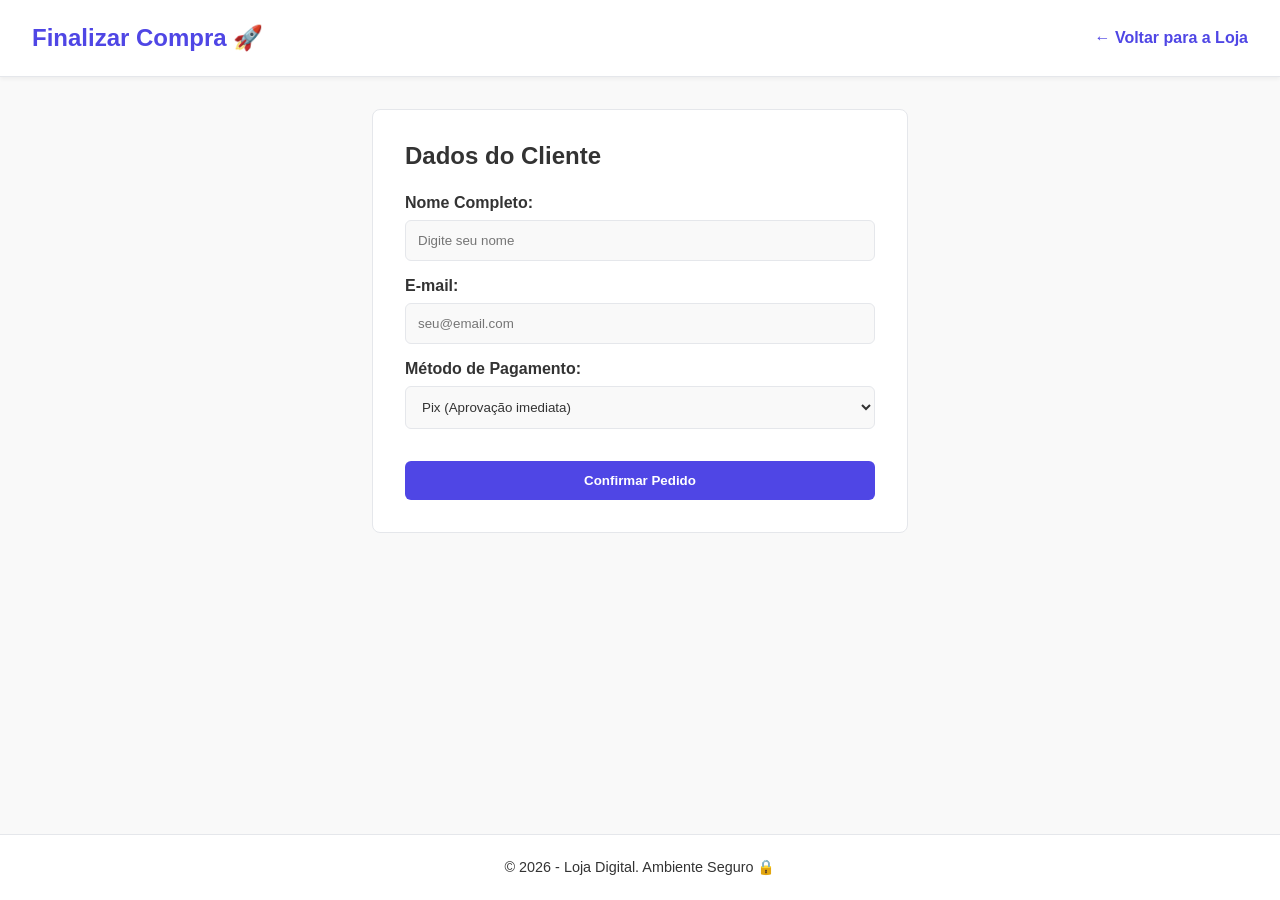
<file: checkout.html>
<!DOCTYPE html>
<html lang="pt-BR">
<head>
    <meta charset="UTF-8">
    <meta name="viewport" content="width=device-width, initial-scale=1.0">
    <title>Checkout - Loja Digital</title>
    <link rel="stylesheet" href="css/style.css">
</head>
<body>

    <header>
        <h1>Finalizar Compra 🚀</h1>
        <nav class="nav-menu">
            <a href="index.html" style="color: var(--primary-color); text-decoration: none; font-weight: bold;">← Voltar para a Loja</a>
        </nav>
    </header>

    <main style="max-width: 600px;">
        <section style="background-color: var(--card-bg); padding: 2rem; border-radius: 8px; border: 1px solid var(--border-color);">
            <h2 style="margin-bottom: 1.5rem;">Dados do Cliente</h2>
            
            <form id="checkout-form" style="display: flex; flex-direction: column; gap: 1rem;">
                <div>
                    <label for="name" style="display: block; margin-bottom: 0.5rem; font-weight: 600;">Nome Completo:</label>
                    <input type="text" id="name" placeholder="Digite seu nome" required style="width: 100%; padding: 0.75rem; border: 1px solid var(--border-color); border-radius: 6px; background-color: var(--bg-color); color: var(--text-color);">
                </div>

                <div>
                    <label for="email" style="display: block; margin-bottom: 0.5rem; font-weight: 600;">E-mail:</label>
                    <input type="email" id="email" placeholder="seu@email.com" required style="width: 100%; padding: 0.75rem; border: 1px solid var(--border-color); border-radius: 6px; background-color: var(--bg-color); color: var(--text-color);">
                </div>

                <div>
                    <label for="payment" style="display: block; margin-bottom: 0.5rem; font-weight: 600;">Método de Pagamento:</label>
                    <select id="payment" style="width: 100%; padding: 0.75rem; border: 1px solid var(--border-color); border-radius: 6px; background-color: var(--bg-color); color: var(--text-color);">
                        <option value="pix">Pix (Aprovação imediata)</option>
                        <option value="credit-card">Cartão de Crédito</option>
                        <option value="boleto">Boleto Bancário</option>
                    </select>
                </div>

                <button type="submit" style="margin-top: 1rem; padding: 0.75rem; background-color: var(--primary-color); color: white; border: none; border-radius: 6px; font-weight: bold; cursor: pointer;">Confirmar Pedido</button>
            </form>
        </section>
    </main>

    <footer>
        <p>&copy; 2026 - Loja Digital. Ambiente Seguro 🔒</p>
    </footer>

    <script>
        // Validação simples do formulário no envio
        document.getElementById('checkout-form').addEventListener('submit', (e) => {
            e.preventDefault();
            const name = document.getElementById('name').value;
            
            if (name.trim() === '') {
                alert('Por favor, preencha o seu nome.');
                return;
            }

            alert(`Parabéns, ${name}! Seu pedido foi realizado com sucesso. Obrigado por comprar na nossa loja digital!`);
            localStorage.removeItem('cart'); // Limpa o carrinho após a compra
            window.location.href = 'index.html'; // Volta para a home
        });
    </script>
</body>
</html>
</file>
<file: css/style.css>
/* Variáveis de Cores (Modo Claro Padrão) */
:root {
    --bg-color: #f9f9f9;
    --text-color: #333333;
    --card-bg: #ffffff;
    --primary-color: #4f46e5; /* Roxo moderno */
    --primary-hover: #4338ca;
    --border-color: #e5e7eb;
}

/* Modo Escuro (ativado via classe no body) */
body.dark-mode {
    --bg-color: #121212;
    --text-color: #f3f4f6;
    --card-bg: #1e1e1e;
    --primary-color: #6366f1;
    --primary-hover: #818cf8;
    --border-color: #374151;
}

/* Estilos Globais */
* {
    margin: 0;
    padding: 0;
    box-sizing: border-box;
    font-family: 'Segoe UI', Tahoma, Geneva, Verdana, sans-serif;
    transition: background-color 0.3s, color 0.3s;
}

body {
    background-color: var(--bg-color);
    color: var(--text-color);
    display: flex;
    flex-direction: column;
    min-height: 100vh;
}

/* Cabeçalho */
header {
    display: flex;
    justify-content: space-between;
    align-items: center;
    padding: 1.5rem 2rem;
    background-color: var(--card-bg);
    box-shadow: 0 2px 4px rgba(0,0,0,0.05);
    border-bottom: 1px solid var(--border-color);
    flex-wrap: wrap;
    gap: 1rem;
}

header h1 {
    font-size: 1.5rem;
    color: var(--primary-color);
}

.nav-menu {
    display: flex;
    gap: 1rem;
    align-items: center;
    flex-wrap: wrap;
}

.nav-menu input {
    padding: 0.5rem 1rem;
    border: 1px solid var(--border-color);
    border-radius: 6px;
    background-color: var(--bg-color);
    color: var(--text-color);
    outline: none;
}

.nav-menu button {
    padding: 0.5rem 1rem;
    border: none;
    border-radius: 6px;
    background-color: var(--primary-color);
    color: #ffffff;
    cursor: pointer;
    font-weight: 600;
}

.nav-menu button:hover {
    background-color: var(--primary-hover);
}

/* Conteúdo Principal e Filtros */
main {
    flex: 1;
    padding: 2rem;
    max-width: 1200px;
    margin: 0 auto;
    width: 100%;
}

#filters {
    display: flex;
    gap: 0.5rem;
    margin-bottom: 1.5rem;
    flex-wrap: wrap;
}

.filter-btn {
    padding: 0.5rem 1rem;
    border: 1px solid var(--border-color);
    border-radius: 20px;
    background-color: var(--card-bg);
    color: var(--text-color);
    cursor: pointer;
}

.filter-btn.active, .filter-btn:hover {
    background-color: var(--primary-color);
    color: #fff;
    border-color: var(--primary-color);
}

/* Grid de Produtos */
.grid {
    display: grid;
    grid-template-columns: repeat(auto-fit, minmax(250px, 1fr));
    gap: 1.5rem;
}

/* Rodapé */
footer {
    text-align: center;
    padding: 1.5rem;
    background-color: var(--card-bg);
    border-top: 1px solid var(--border-color);
    font-size: 0.9rem;
}

/* Responsividade para Celulares */
@media (max-width: 768px) {
    header {
        flex-direction: column;
        align-items: stretch;
        text-align: center;
    }

    .nav-menu {
        flex-direction: column;
        width: 100%;
    }

    .nav-menu input, .nav-menu button {
        width: 100%;
    }
}
</file>
